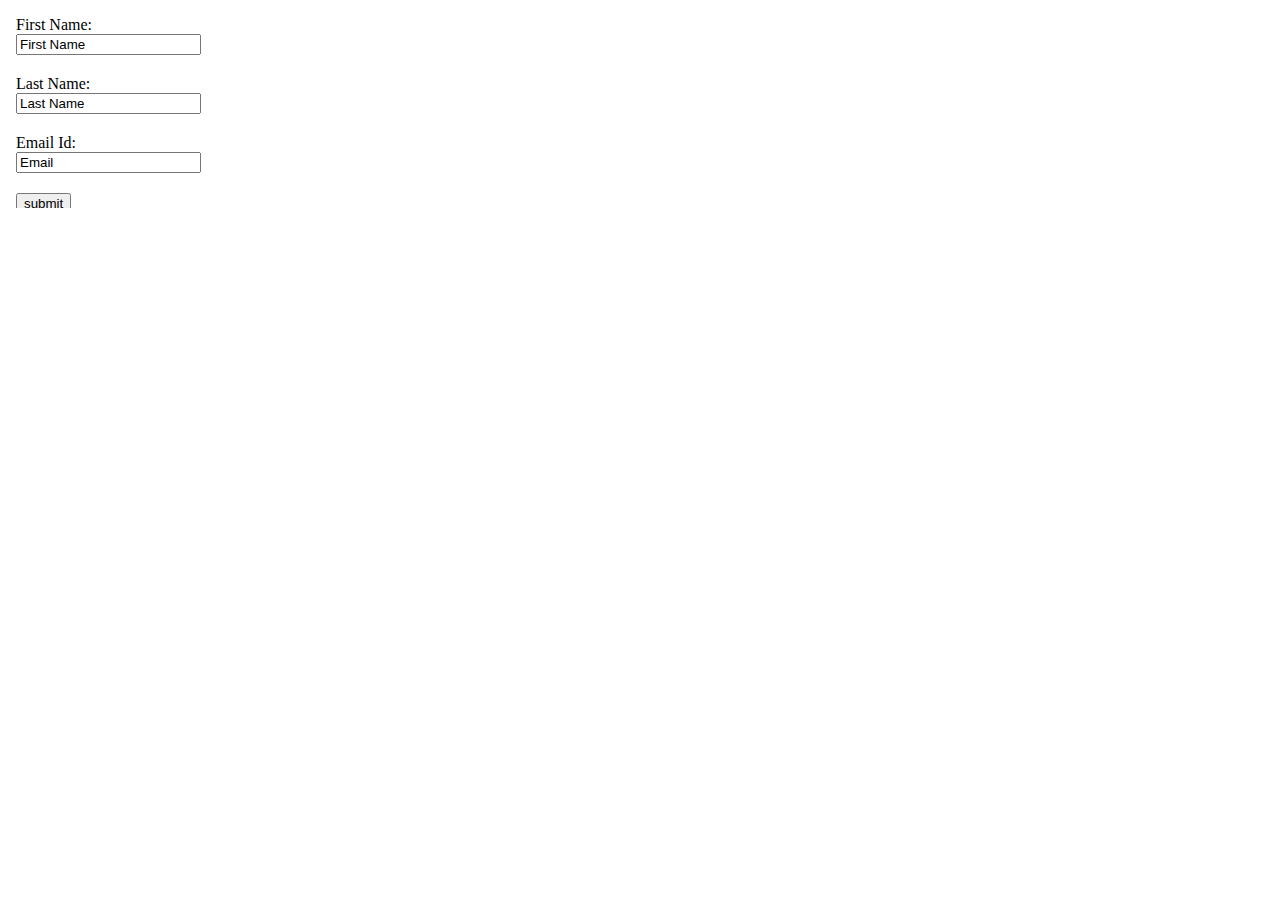
<file: index.html>
<!DOCTYPE html>
<html lang="en">
<head>
  <meta charset="UTF-8">
  <meta http-equiv="X-UA-Compatible" content="IE=edge">
  <meta name="viewport" content="width=device-width, initial-scale=1.0">
  <title>Document</title>
</head>
<body>
  <iframe src="practice.html" frameborder="0" width="200" height="200"></iframe>
</body>
</html>
</file>
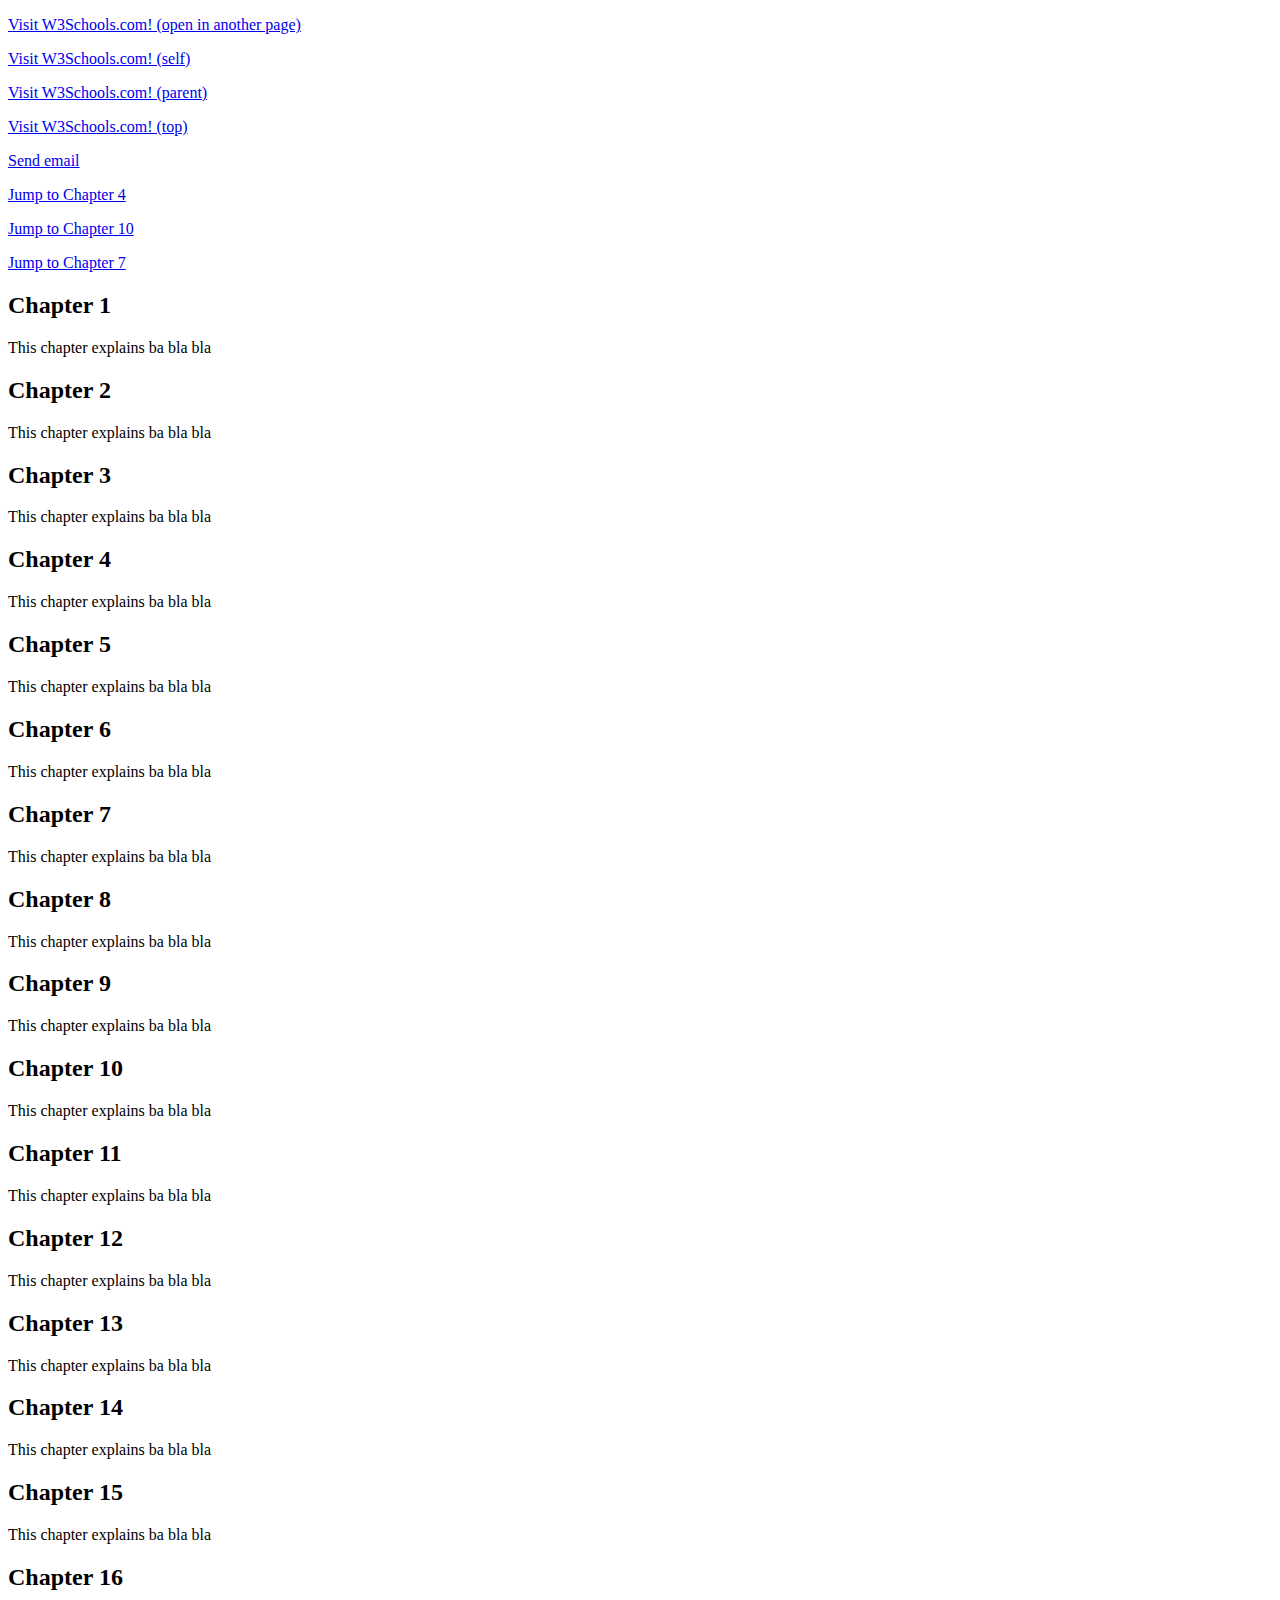
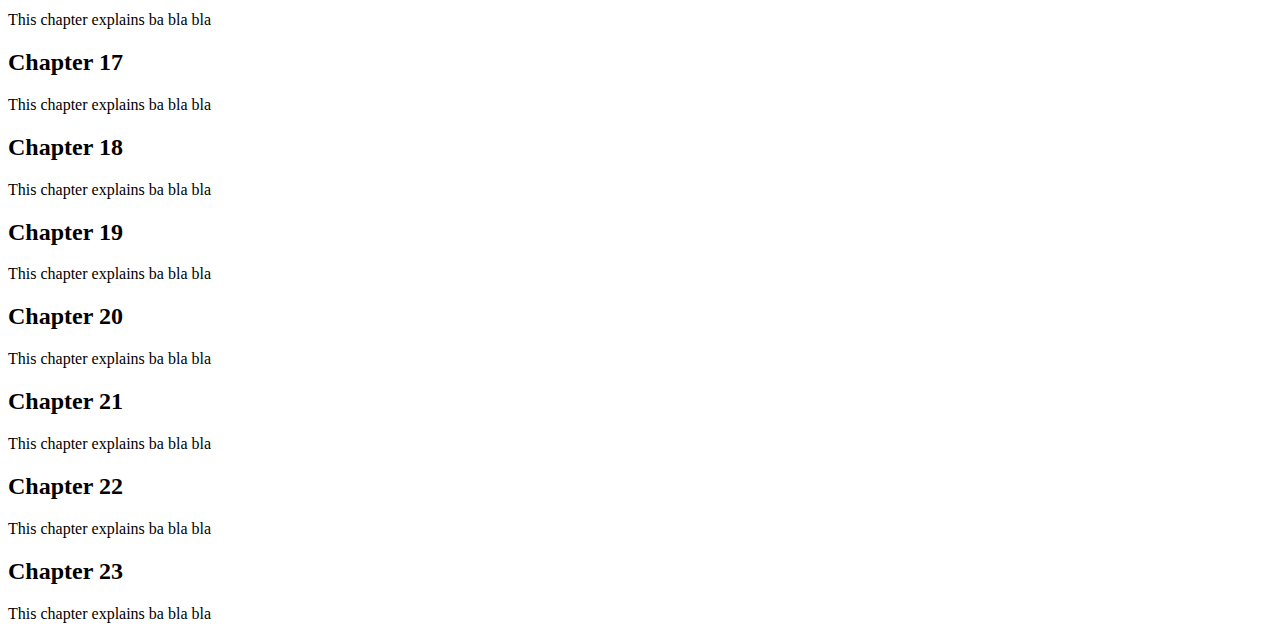
<file: jayant.html>
<!DOCTYPE html>
<html lang="en">
<head>
    <meta charset="UTF-8">
    <meta http-equiv="X-UA-Compatible" content="IE=edge">
    <meta name="viewport" content="width=device-width, initial-scale=1.0">
    <title>this is my program</title>
</head>
<body>
    <!-- <h1>first heading</h1>
    <h2>second heading</h2>
    <h3>third heading<br></h3>
    <h4>fourth heading</h4>
    <h5>fifth heading</h5>
    <h6>sixth heading</h6> -->

    <!-- <a href="https://www.google.com/"><img src ="https://images.pexels.com/photos/268533/pexels-photo-268533.jpeg?cs=srgb&dl=pexels-pixabay-268533.jpg&fm=jpg" width="100" height="100">  </a> -->
    <!-- <img src="https://images.pexels.com/photos/268533/pexels-photo-268533.jpeg?cs=srgb&dl=pexels-pixabay-268533.jpg&fm=jpg" alt="this is a photo" width="104" height="100"> -->

<!-- 
    <p>this is use for<br> simple program</p> -->


<!-- <h1 style="background-color:powderblue;">This is a heading</h1>
<p style="background-color:tomato;">This is a paragraph.</p>

<h1 style="text-align:center; color:black;">Centered Heading</h1>
<p style="text-align:center;">Centered paragraph.</p>
<i>this paragraph will be italic</i>
<p>this is my <sub>world.</sub></p>
<p>This is a <ins>ins</ins></p>
<p>small the word <small>JAYANTA</small></p> -->
<p><a href="https://www.w3schools.com/" target="_blank">Visit W3Schools.com! (open in another page)</a></p>
<p><a href="https://www.w3schools.com/" target="_self">Visit W3Schools.com! (self)</a></p>
<p><a href="https://www.w3schools.com/" target="_parent">Visit W3Schools.com! (parent)</a></p>
<p><a href="https://www.w3schools.com/" target="_top">Visit W3Schools.com! (top)</a></p>
<p><a href="mailto:souravsambitbehera">Send email</a></p>


<p><a href="#C4">Jump to Chapter 4</a></p>
<p><a href="#C10">Jump to Chapter 10</a></p>
<p><a href="#c7">Jump to Chapter 7</a></p>


<h2>Chapter 1</h2>
<p>This chapter explains ba bla bla</p>

<h2>Chapter 2</h2>
<p>This chapter explains ba bla bla</p>

<h2>Chapter 3</h2>
<p>This chapter explains ba bla bla</p>

<h2 id="C4">Chapter 4</h2>
<p>This chapter explains ba bla bla</p>

<h2>Chapter 5</h2>
<p>This chapter explains ba bla bla</p>

<h2>Chapter 6</h2>
<p>This chapter explains ba bla bla</p>

<h2 id="c7">Chapter 7</h2>
<p>This chapter explains ba bla bla</p>

<h2>Chapter 8</h2>
<p>This chapter explains ba bla bla</p>

<h2>Chapter 9</h2>
<p>This chapter explains ba bla bla</p>

<h2 id="C10">Chapter 10</h2>
<p>This chapter explains ba bla bla</p>

<h2>Chapter 11</h2>
<p>This chapter explains ba bla bla</p>

<h2>Chapter 12</h2>
<p>This chapter explains ba bla bla</p>

<h2>Chapter 13</h2>
<p>This chapter explains ba bla bla</p>

<h2>Chapter 14</h2>
<p>This chapter explains ba bla bla</p>

<h2>Chapter 15</h2>
<p>This chapter explains ba bla bla</p>

<h2>Chapter 16</h2>
<p>This chapter explains ba bla bla</p>

<h2>Chapter 17</h2>
<p>This chapter explains ba bla bla</p>

<h2>Chapter 18</h2>
<p>This chapter explains ba bla bla</p>

<h2>Chapter 19</h2>
<p>This chapter explains ba bla bla</p>

<h2>Chapter 20</h2>
<p>This chapter explains ba bla bla</p>

<h2>Chapter 21</h2>
<p>This chapter explains ba bla bla</p>

<h2>Chapter 22</h2>
<p>This chapter explains ba bla bla</p>

<h2>Chapter 23</h2>
<p>This chapter explains ba bla bla</p>




</body> 
</html>
</file>
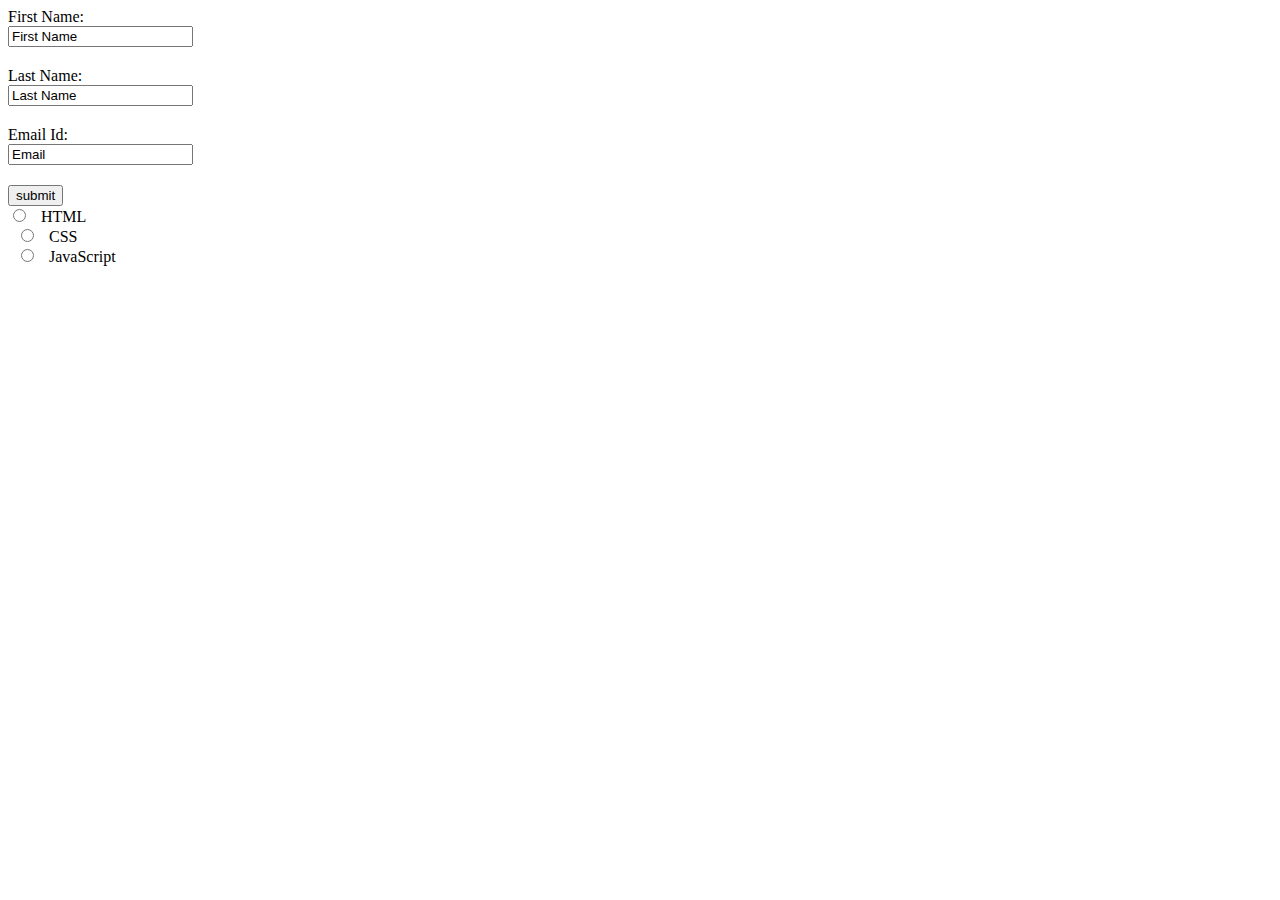
<file: practice.html>
<!DOCTYPE html>
<html lang="en">

<head>
    <meta charset="UTF-8" />
    <meta http-equiv="X-UA-Compatible" content="IE=edge" />
    <meta name="viewport" content="width=device-width, initial-scale=1.0" />
    <title>this is my program</title>
    <link rel="stylesheet" href="practice.css" />
</head>

<body>
    <!-- <h1>first heading</h1>
    <h2>second heading</h2>
    <h3>third heading<br></h3>
    <h4>fourth heading</h4>
    <h5>fifth heading</h5>
    <h6>sixth heading</h6> -->

    <!-- <a href="https://www.google.com/"><img src ="https://images.pexels.com/photos/268533/pexels-photo-268533.jpeg?cs=srgb&dl=pexels-pixabay-268533.jpg&fm=jpg" width="100" height="100">  </a> -->
    <!-- <img src="https://images.pexels.com/photos/268533/pexels-photo-268533.jpeg?cs=srgb&dl=pexels-pixabay-268533.jpg&fm=jpg" alt="this is a photo" width="104" height="100"> -->

    <!-- 
    <p>this is use for<br> simple program</p> -->

    <!-- <h1 style="background-color:powderblue;">This is a heading</h1>
<p style="background-color:tomato;">This is a paragraph.</p>

<h1 style="text-align:center; color:black;">Centered Heading</h1>
<p style="text-align:center;">Centered paragraph.</p>
<i>this paragraph will be italic</i>
<p>this is my <sub>world.</sub></p>
<p>This is a <ins>ins</ins></p>
<p>small the word <small>JAYANTA</small></p> 
<p><a href="https://www.w3schools.com/" target="_blank">Visit W3Schools.com! (open in another page)</a></p>
<p><a href="https://www.w3schools.com/" target="_self">Visit W3Schools.com! (self)</a></p>
<p><a href="https://www.w3schools.com/" target="_parent">Visit W3Schools.com! (parent)</a></p>
<p><a href="https://www.w3schools.com/" target="_top">Visit W3Schools.com! (top)</a></p>
<p><a href="mailto:souravsambitbehera">Send email</a></p>


<p><a href="#C4">Jump to Chapter 4</a></p>
<p><a href="#C10">Jump to Chapter 10</a></p>
<p><a href="#c7">Jump to Chapter 7</a></p>


<h2>Chapter 1</h2>
<p>This chapter explains ba bla bla</p>

<h2>Chapter 2</h2>
<p>This chapter explains ba bla bla</p>

<h2>Chapter 3</h2>
<p>This chapter explains ba bla bla</p>

<h2 id="C4">Chapter 4</h2>
<p>This chapter explains ba bla bla</p>

<h2>Chapter 5</h2>
<p>This chapter explains ba bla bla</p>

<h2>Chapter 6</h2>
<p>This chapter explains ba bla bla</p>

<h2 id="c7">Chapter 7</h2>
<p>This chapter explains ba bla bla</p>

<h2>Chapter 8</h2>
<p>This chapter explains ba bla bla</p>

<h2>Chapter 9</h2>
<p>This chapter explains ba bla bla</p>

<h2 id="C10">Chapter 10</h2>
<p>This chapter explains ba bla bla</p>

<h2>Chapter 11</h2>
<p>This chapter explains ba bla bla</p>

<h2>Chapter 12</h2>
<p>This chapter explains ba bla bla</p>

<h2>Chapter 13</h2>
<p>This chapter explains ba bla bla</p>

<h2>Chapter 14</h2>
<p>This chapter explains ba bla bla</p>

<h2>Chapter 15</h2>
<p>This chapter explains ba bla bla</p>

<h2>Chapter 16</h2>
<p>This chapter explains ba bla bla</p>

<h2>Chapter 17</h2>
<p>This chapter explains ba bla bla</p>

<h2>Chapter 18</h2>
<p>This chapter explains ba bla bla</p>

<h2>Chapter 19</h2>
<p>This chapter explains ba bla bla</p>

<h2>Chapter 20</h2>
<p>This chapter explains ba bla bla</p>

<h2>Chapter 21</h2>
<p>This chapter explains ba bla bla</p>

<h2>Chapter 22</h2>
<p>This chapter explains ba bla bla</p>

<h2>Chapter 23</h2>
<p>This chapter explains ba bla bla</p>
-->
    <!--   -->
    <!-- <table> -->
    <!-- <tr>
        <th style="width: 60%;">Id</th>
        <th>Name</th>
        <th style="width: 30%;">Place</th>
    </tr>
    <tr>
        <td>1</td>
        <td>soruav</td>
        <td>bhubaneswar</td>
    </tr>
    <tr>
        <td>2</td>
        <td>sambit</td>
        <td>pune</td>
    </tr>
    <tr>
        <td>3</td>
        <td>behera</td>
        <td>hydrabad</td>
    </tr> -->
    <!-- <caption>Routine Table</caption>
    <tr>
        <td></td>
        <td>Monday</td>
        <td>Tuesday</td>
        <td>Wednessday</td>
        <td>Thrusday</td>
        <td>Friday</td>
        <td>Saturday</td>
        <td>Sunday</td>
    </tr>
    <tr>
        <td>1</td>
        <td></td>
        <td></td>
        <td></td>
        <td></td>
        <td></td>
        <td></td>
        <td></td>
    </tr>
    <tr>
        <td>1</td>
        <td></td>
        <td></td>
        <td></td>
        <td></td>
        <td></td>
        <td></td>
        <td></td>
    </tr>
    <tr>
        <td>1</td>
        <td></td>
        <td></td>
        <td></td>
        <td></td>
        <td></td>
        <td></td>
        <td></td>
    </tr> <tr>
        <td>1</td>
        <td></td>
        <td></td>
        <td></td>
        <td></td>
        <td></td>
        <td></td>
        <td></td>
    </tr> <tr>
        <td>1</td>
        <td></td>
        <td></td>
        <td></td>
        <td></td>
        <td></td>
        <td></td>
        <td></td>
    </tr>    
</table>


<table>
    <caption>Trying row wise the table head</caption>
    <tr>
        <th>qww</th>
        <td>22</td>
        <td>44</td>

    </tr>
    <tr>
        <th>qww</th>
        <td>22</td>
        <td>44</td>

    </tr>
    <tr>
        <th>qww</th>
        <td>22</td>
        <td>44</td>

    </tr>   
</table>



<table>
    <caption>Merge 2 column in a same name</caption>
    <tr>
        <th colspan="2">Name</th>
        <th>age</th>
    </tr>
    <tr>
        <td>sourav</td>
        <td>behera</td>
        <td>23</td>
    </tr>
    <tr>
        <td>sambit</td>
        <td>behera</td>
        <td>24</td>
    </tr>
</table>

<-- unordered list
<ul>
    <li>item1</li>
    <li>item1</li>
    <li>item1</li>

</ul> -->

    <!-- ordered list -->
    <!-- <ol>
    <li>item1</li>
    <li>item2</li>
    <li>item3</li>
</ol>  -->

    <!-- Describe the list item -->
    <!-- <dl>
    <dt>Name</dt>
    <dd>it's the name</dd>
    <dt>Age</dt>
    <dd>It's the age</dd>

</dl>   -->

    <form action="">
        <label for="fname">First Name:</label><br />
        <input type="text" name="fname" id="fname" value="First Name" /><br />
        <label for="lname">Last Name:</label><br />
        <input type="text" name="lname" id="lname" value="Last Name" /><br />
        <label for="email">Email Id:</label><br />
        <input type="email" name="email" id="email" value="Email" /><br />
        <button id="button">submit</button><br />
        <input type="radio" id="html" name="fav_language" value="HTML" />
          <label for="html">HTML</label><br />
          <input type="radio" id="css" name="fav_language" value="CSS" />  
        <label for="css">CSS</label><br />
         
        <input type="radio" id="javascript" name="fav_language" value="JavaScript" />
          <label for="javascript">JavaScript</label>
    </form>
</body>

</html>
</file>
<file: practice.css>
/* table,th,td {
    border: 1px solid black;
    border-collapse: collapse;

} */
/* th{
    /* To give particular size to the table column */
    /* width: 50%; */
/*  
td{
    text-align: center;
}
table{
    width: 100%;
    margin-bottom: 60px;
}
caption{
    font-size: 20px;
}
ul {
    list-style-type: none;
    margin: 0;
    padding: 0;
    overflow: hidden;
    background-color: #333333;
  }
  
  li {
    float: left;
    display: block;
  color: white;
  text-align: center;
  padding: 16px;
  text-decoration: none;
  }
  li:hover{
    background-color: blue;
  } */


#fname,#lname,#email {
    margin-bottom: 20px;
}
</file>
